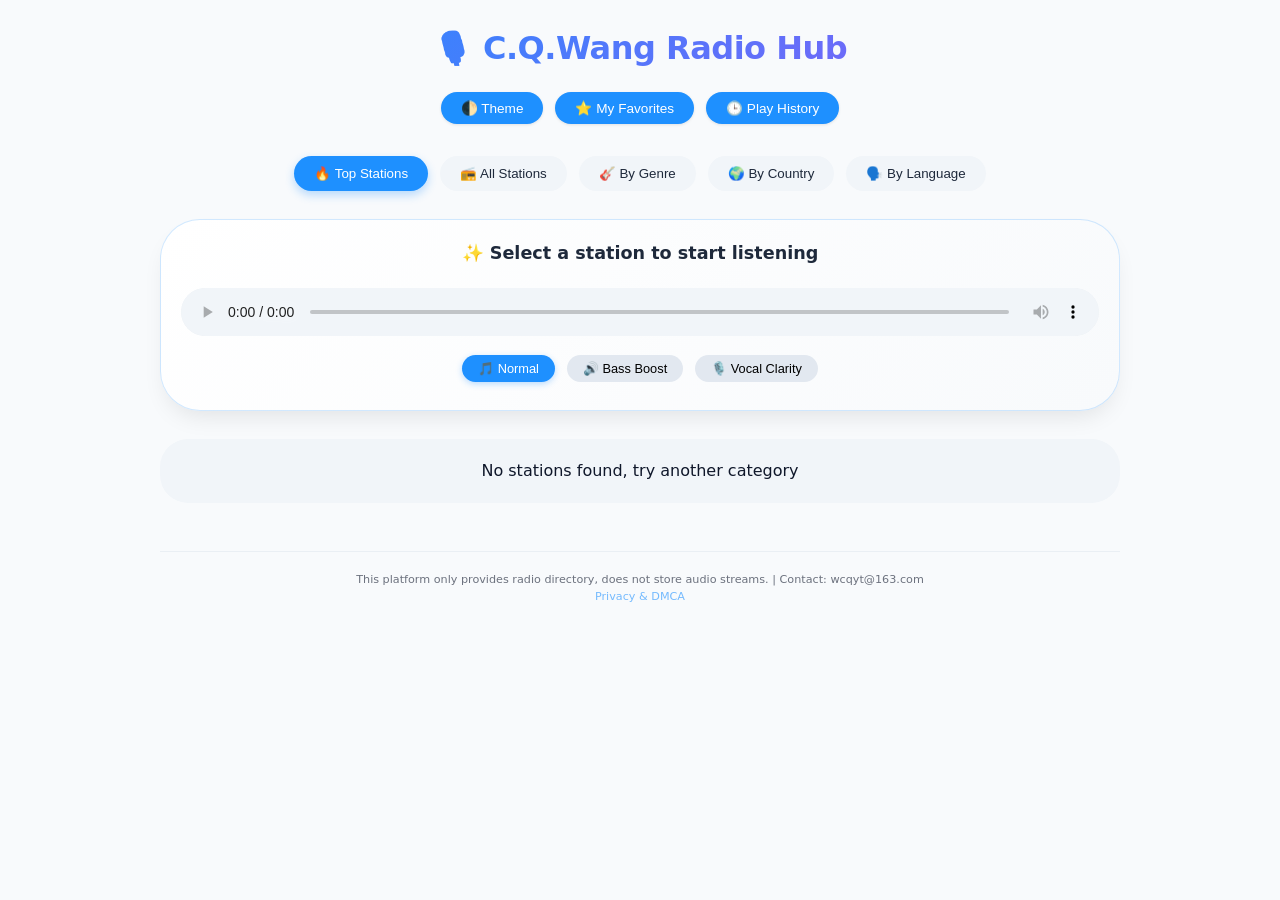
<file: index.html>
<!DOCTYPE html>
<html lang="en" class="light">
<head>
    <meta charset="UTF-8">
    <meta name="viewport" content="width=device-width, initial-scale=1.0, maximum-scale=1.0, user-scalable=no">
    <meta name="apple-mobile-web-app-title" content="RadioHub">
    <link rel="apple-touch-icon" href="icon-192.png">
    <link rel="preconnect" href="https://de1.api.radio-browser.info">
    <title>Global Radio Hub | AI Recommendation · Equalizer</title>
    <meta name="description" content="Global free radio aggregator with AI recommendations, professional equalizer, favorites and history. Listen worldwide.">
    <link rel="manifest" href="manifest.json">
    <link rel="stylesheet" href="style.css">
</head>
<body>
    <header class="header">
        <h1>🎙️ C.Q.Wang Radio Hub</h1>
        <div class="header-buttons">
            <button id="themeBtn" class="header-btn">🌓 Theme</button>
            <button id="favBtnTop" class="header-btn">⭐ My Favorites</button>
            <button id="historyBtnTop" class="header-btn">🕒 Play History</button>
        </div>
    </header>

    <!-- Main Navigation -->
    <div class="main-nav">
        <button class="main-nav-btn active" data-view="hot">🔥 Top Stations</button>
        <button class="main-nav-btn" data-view="all">📻 All Stations</button>
        <button class="main-nav-btn" data-view="type">🎸 By Genre</button>
        <button class="main-nav-btn" data-view="country">🌍 By Country</button>
        <button class="main-nav-btn" data-view="lang">🗣️ By Language</button>
    </div>

    <!-- Filters -->
    <div class="type-filter" id="typeFilter" style="display:none;">
        <button class="type-btn" data-tag="music">Music</button>
        <button class="type-btn" data-tag="pop">Pop</button>
        <button class="type-btn" data-tag="rock">Rock</button>
        <button class="type-btn" data-tag="jazz">Jazz</button>
        <button class="type-btn" data-tag="classical">Classical</button>
        <button class="type-btn" data-tag="talk">Talk</button>
        <button class="type-btn" data-tag="news">News</button>
    </div>
    <div class="country-filter" id="countryFilter" style="display:none;">
        <div id="countryBtnWrap"></div>
    </div>
    <div class="lang-filter" id="langFilter" style="display:none;">
        <div id="langBtnWrap"></div>
    </div>

    <!-- AI Recommendation Area -->
    <div id="aiRecommendBox" style="display:none; margin: 20px 0;">
        <div style="font-weight:bold; margin-bottom:8px;">🤖 Recommended for You · Based on listening history</div>
        <div id="aiRecommendList" style="display:flex; gap:12px; overflow-x:auto; padding-bottom:8px;"></div>
    </div>

    <!-- Player + Equalizer -->
    <div class="player" id="playerCard">
        <h3 id="playTitle">✨ Select a station to start listening</h3>
        <audio id="audioPlayer" controls preload="none" crossorigin="anonymous"></audio>
        
        <!-- Equalizer Control Bar -->
        <div class="eq-panel">
            <button class="eq-btn active" data-eq="normal">🎵 Normal</button>
            <button class="eq-btn" data-eq="bass">🔊 Bass Boost</button>
            <button class="eq-btn" data-eq="vocal">🎙️ Vocal Clarity</button>
        </div>

        <!-- CSS Spectrum Visualizer -->
        <div class="spectrum-container" id="spectrumContainer" style="display: none;">
            <!-- 30 bars generated by JS -->
        </div>
    </div>

    <!-- Station List Container -->
    <div id="loadingTip" style="text-align:center;padding:15px;display:none;">⏳ Loading stations...</div>
    <div id="emptyTip" style="text-align:center;padding:20px;display:none;"></div>
    <div class="list-container" id="stationList"></div>

    <!-- Pagination Controls -->
    <div class="page-box" id="pageBox" style="display:none;">
        <button id="prevPage">← Previous</button>
        <span id="pageNum">Page 1</span>
        <button id="nextPage">Next →</button>
    </div>

    <footer class="footer">
        <p>This platform only provides radio directory, does not store audio streams. | Contact: wcqyt@163.com</p>
        <p><a href="privacy.html">Privacy & DMCA</a></p>
    </footer>

    <script src="app.js"></script>
</body>
</html>
</file>
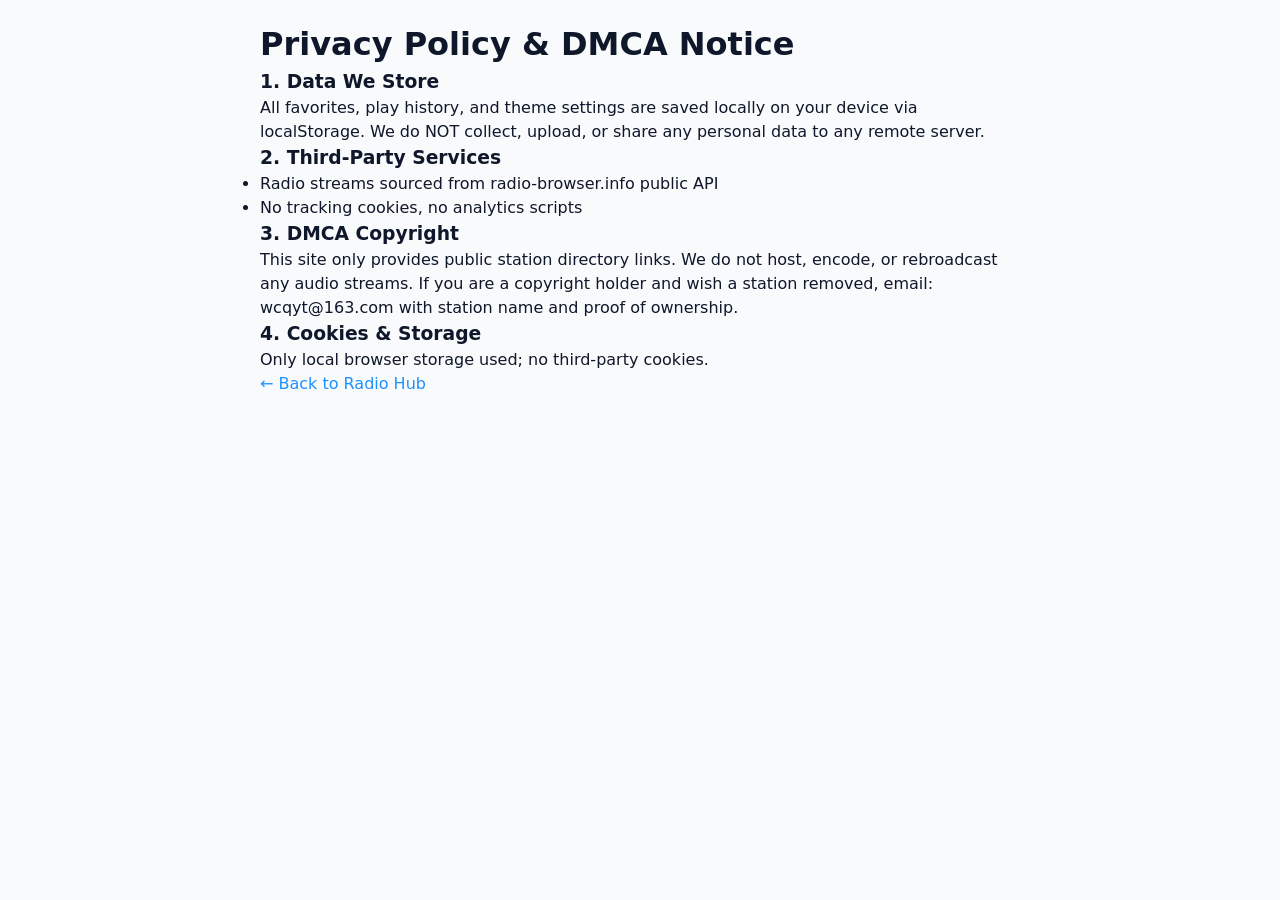
<file: privacy.html>
<!DOCTYPE html>
<html lang="en" class="light">
<head>
    <meta charset="UTF-8">
    <meta name="viewport" content="width=device-width, initial-scale=1.0, maximum-scale=1.0, user-scalable=no">
    <link rel="stylesheet" href="style.css">
    <title>Privacy Policy & DMCA | Global Radio Hub</title>
</head>
<body style="max-width:800px;margin:0 auto;padding:20px;">
    <h1>Privacy Policy & DMCA Notice</h1>
    <h3>1. Data We Store</h3>
    <p>All favorites, play history, and theme settings are saved locally on your device via localStorage. We do NOT collect, upload, or share any personal data to any remote server.</p>

    <h3>2. Third-Party Services</h3>
    <ul>
        <li>Radio streams sourced from radio-browser.info public API</li>
        <li>No tracking cookies, no analytics scripts</li>
    </ul>

    <h3>3. DMCA Copyright</h3>
    <p>This site only provides public station directory links. We do not host, encode, or rebroadcast any audio streams. If you are a copyright holder and wish a station removed, email: wcqyt@163.com with station name and proof of ownership.</p>

    <h3>4. Cookies & Storage</h3>
    <p>Only local browser storage used; no third-party cookies.</p>

    <p><a href="/">← Back to Radio Hub</a></p>
</body>
</html>
</file>
<file: style.css>
/* ========== Reset ========== */
* {
    margin: 0;
    padding: 0;
    box-sizing: border-box;
}

body {
    font-family: 'Inter', system-ui, -apple-system, 'Segoe UI', Roboto, 'Helvetica Neue', sans-serif;
    background: #f8fafc;
    color: #0f172a;
    transition: background 0.3s ease, color 0.3s ease;
    padding: 24px 20px;
    max-width: 1000px;
    margin: 0 auto;
    line-height: 1.5;
}

html.dark body {
    background: #0f172a;
    color: #e2e8f0;
}

/* Header */
.header {
    text-align: center;
    margin-bottom: 32px;
}

.header h1 {
    font-size: 2rem;
    background: linear-gradient(135deg, #1e90ff, #8b5cf6);
    -webkit-background-clip: text;
    background-clip: text;
    color: transparent;
    letter-spacing: -0.5px;
    font-weight: 700;
}

.header p {
    font-size: 0.85rem;
    opacity: 0.7;
    margin-top: 8px;
}

.header-buttons {
    display: flex;
    justify-content: center;
    gap: 12px;
    margin-top: 20px;
    flex-wrap: wrap;
}

.header-btn {
    background: #1e90ff;
    color: white;
    border: none;
    padding: 8px 20px;
    border-radius: 40px;
    cursor: pointer;
    font-size: 0.85rem;
    font-weight: 500;
    transition: all 0.2s ease;
    box-shadow: 0 1px 3px rgba(0,0,0,0.1);
}

.header-btn:hover {
    transform: translateY(-2px);
    filter: brightness(1.05);
    box-shadow: 0 6px 12px rgba(0,0,0,0.1);
}

/* Main nav */
.main-nav {
    display: flex;
    gap: 12px;
    flex-wrap: wrap;
    margin-bottom: 28px;
    justify-content: center;
}

.main-nav-btn {
    background: #f1f5f9;
    border: none;
    padding: 10px 20px;
    border-radius: 40px;
    cursor: pointer;
    font-weight: 500;
    transition: all 0.2s;
    color: #1e293b;
}

html.dark .main-nav-btn {
    background: #1e293b;
    color: #cbd5e1;
}

.main-nav-btn.active {
    background: #1e90ff;
    color: white;
    box-shadow: 0 4px 10px rgba(30,144,255,0.3);
}

.main-nav-btn:hover:not(.active) {
    background: #e2e8f0;
    transform: translateY(-1px);
}

/* Filters */
.type-filter, .country-filter, .lang-filter {
    display: none;
    flex-wrap: wrap;
    gap: 12px;
    padding: 20px;
    margin-bottom: 24px;
    background: rgba(255,255,255,0.6);
    border-radius: 28px;
    backdrop-filter: blur(4px);
}

html.dark .type-filter,
html.dark .country-filter,
html.dark .lang-filter {
    background: rgba(30,41,59,0.6);
}

.type-btn, .lang-btn {
    padding: 8px 18px;
    border-radius: 32px;
    border: none;
    background: white;
    cursor: pointer;
    font-size: 0.85rem;
    font-weight: 500;
    transition: all 0.2s;
    box-shadow: 0 1px 2px rgba(0,0,0,0.05);
}

html.dark .type-btn,
html.dark .lang-btn {
    background: #1e293b;
    color: #e2e8f0;
}

.type-btn:hover, .lang-btn:hover {
    transform: translateY(-2px);
    background: #1e90ff;
    color: white;
    box-shadow: 0 6px 12px rgba(30,144,255,0.3);
}

.country-select {
    width: 100%;
    max-width: 400px;
    padding: 12px 18px;
    font-size: 1rem;
    font-weight: 500;
    border-radius: 48px;
    border: 1px solid #cbd5e1;
    background-color: white;
    cursor: pointer;
    transition: all 0.2s;
    appearance: none;
    background-image: url("data:image/svg+xml;charset=UTF-8,%3csvg xmlns='http://www.w3.org/2000/svg' viewBox='0 0 24 24' fill='none' stroke='%23475569' stroke-width='2' stroke-linecap='round' stroke-linejoin='round'%3e%3cpolyline points='6 9 12 15 18 9'%3e%3c/polyline%3e%3c/svg%3e");
    background-repeat: no-repeat;
    background-position: right 1rem center;
    background-size: 1.2rem;
}

html.dark .country-select {
    background-color: #1e293b;
    border-color: #475569;
    color: #f1f5f9;
    background-image: url("data:image/svg+xml;charset=UTF-8,%3csvg xmlns='http://www.w3.org/2000/svg' viewBox='0 0 24 24' fill='none' stroke='%2394a3b8' stroke-width='2' stroke-linecap='round' stroke-linejoin='round'%3e%3cpolyline points='6 9 12 15 18 9'%3e%3c/polyline%3e%3c/svg%3e");
}

/* Player */
.player {
    position: relative;
    background: linear-gradient(135deg, #ffffff, #f8fafc);
    padding: 20px;
    border-radius: 40px;
    margin-bottom: 28px;
    box-shadow: 0 12px 24px -8px rgba(0, 0, 0, 0.1);
    transition: all 0.3s ease;
    border: 1px solid rgba(30,144,255,0.2);
    overflow: hidden;
}
html.dark .player {
    background: linear-gradient(135deg, #1e293b, #0f172a);
    border-color: rgba(30,144,255,0.3);
}
.player.playing {
    box-shadow: 0 0 0 2px rgba(30,144,255,0.3), 0 18px 32px -12px rgba(0, 0, 0, 0.2);
    border-color: #1e90ff;
}
.player.playing::before {
    content: '';
    position: absolute;
    top: -2px;
    left: -2px;
    right: -2px;
    bottom: -2px;
    background: linear-gradient(45deg, #1e90ff, #8b5cf6, #f97316, #1e90ff);
    background-size: 400% 400%;
    border-radius: 42px;
    z-index: -1;
    animation: gradientFlow 3s ease infinite;
    opacity: 0.6;
}
@keyframes gradientFlow {
    0% { background-position: 0% 50%; }
    50% { background-position: 100% 50%; }
    100% { background-position: 0% 50%; }
}
#playTitle {
    font-size: 1.1rem;
    font-weight: 600;
    margin-bottom: 16px;
    text-align: center;
    color: #1e293b;
    transition: all 0.2s;
    white-space: nowrap;
    overflow-x: auto;
    padding-bottom: 6px;
}
html.dark #playTitle {
    color: #f1f5f9;
}
audio {
    width: 100%;
    border-radius: 60px;
    outline: none;
    background: #f1f5f9;
    height: 48px;
}
html.dark audio {
    background: #334155;
}
audio::-webkit-media-controls-panel {
    background: #f1f5f9;
}
html.dark audio::-webkit-media-controls-panel {
    background: #334155;
}

/* Equalizer */
.eq-panel {
    display: flex;
    gap: 12px;
    justify-content: center;
    margin: 12px 0 8px;
    flex-wrap: wrap;
}
.eq-btn {
    background: #e2e8f0;
    border: none;
    padding: 6px 16px;
    border-radius: 40px;
    cursor: pointer;
    font-size: 0.8rem;
    transition: 0.2s;
}
html.dark .eq-btn {
    background: #334155;
    color: #f1f5f9;
}
.eq-btn.active {
    background: #1e90ff;
    color: white;
    box-shadow: 0 2px 6px rgba(30,144,255,0.3);
}

/* Spectrum */
.spectrum-container {
    display: flex;
    align-items: flex-end;
    justify-content: space-between;
    gap: 2px;
    width: 100%;
    height: 70px;
    margin-top: 16px;
    padding: 0;
    background: rgba(0, 0, 0, 0.05);
    border-radius: 12px;
    overflow: hidden;
}
html.dark .spectrum-container {
    background: rgba(255, 255, 255, 0.05);
}
.spectrum-bar {
    flex: 1;
    background: linear-gradient(180deg, #1e90ff, #8b5cf6);
    border-radius: 2px 2px 0 0;
    transition: height 0.05s ease;
    animation: bounce 0.5s infinite alternate ease-in-out;
    transform-origin: bottom;
    min-width: 2px;
}
.spectrum-bar:nth-child(1) { animation-delay: 0.00s; }
.spectrum-bar:nth-child(2) { animation-delay: 0.03s; }
.spectrum-bar:nth-child(3) { animation-delay: 0.06s; }
.spectrum-bar:nth-child(4) { animation-delay: 0.09s; }
.spectrum-bar:nth-child(5) { animation-delay: 0.12s; }
.spectrum-bar:nth-child(6) { animation-delay: 0.15s; }
.spectrum-bar:nth-child(7) { animation-delay: 0.18s; }
.spectrum-bar:nth-child(8) { animation-delay: 0.21s; }
.spectrum-bar:nth-child(9) { animation-delay: 0.24s; }
.spectrum-bar:nth-child(10){ animation-delay: 0.27s; }
.spectrum-bar:nth-child(11){ animation-delay: 0.30s; }
.spectrum-bar:nth-child(12){ animation-delay: 0.33s; }
.spectrum-bar:nth-child(13){ animation-delay: 0.36s; }
.spectrum-bar:nth-child(14){ animation-delay: 0.39s; }
.spectrum-bar:nth-child(15){ animation-delay: 0.42s; }
.spectrum-bar:nth-child(16){ animation-delay: 0.45s; }
.spectrum-bar:nth-child(17){ animation-delay: 0.48s; }
.spectrum-bar:nth-child(18){ animation-delay: 0.51s; }
.spectrum-bar:nth-child(19){ animation-delay: 0.54s; }
.spectrum-bar:nth-child(20){ animation-delay: 0.57s; }
.spectrum-bar:nth-child(21){ animation-delay: 0.60s; }
.spectrum-bar:nth-child(22){ animation-delay: 0.63s; }
.spectrum-bar:nth-child(23){ animation-delay: 0.66s; }
.spectrum-bar:nth-child(24){ animation-delay: 0.69s; }
.spectrum-bar:nth-child(25){ animation-delay: 0.72s; }
.spectrum-bar:nth-child(26){ animation-delay: 0.75s; }
.spectrum-bar:nth-child(27){ animation-delay: 0.78s; }
.spectrum-bar:nth-child(28){ animation-delay: 0.81s; }
.spectrum-bar:nth-child(29){ animation-delay: 0.84s; }
.spectrum-bar:nth-child(30){ animation-delay: 0.87s; }

@keyframes bounce {
    0% { height: 8px; opacity: 0.5; }
    100% { height: 65px; opacity: 1; }
}
.player.playing .spectrum-container {
    background: rgba(30,144,255,0.08);
}
.player.playing .spectrum-bar {
    animation-duration: 0.3s;
}

/* Station Cards */
.station-item {
    position: relative;
    background: white;
    padding: 16px;
    margin: 12px 0;
    border-radius: 24px;
    border: 1px solid #eef2f6;
    transition: all 0.25s ease;
    cursor: pointer;
    box-shadow: 0 1px 3px rgba(0,0,0,0.04);
}
html.dark .station-item {
    background: #1e293b;
    border-color: #334155;
}
.station-item:hover {
    transform: translateY(-3px);
    box-shadow: 0 12px 24px rgba(0,0,0,0.1);
    border-color: #1e90ff;
}
.station-item h4 {
    margin-bottom: 6px;
    font-size: 1.05rem;
    padding-right: 40px;
}
.station-item p, .station-item small {
    font-size: 0.75rem;
    opacity: 0.8;
}
.fav-card-btn {
    position: absolute;
    top: 14px;
    right: 14px;
    background: transparent;
    border: none;
    font-size: 22px;
    cursor: pointer;
    padding: 4px 8px;
    transition: 0.1s;
}
.fav-card-btn.active {
    color: #fbbf24;
    text-shadow: 0 0 2px rgba(0,0,0,0.2);
}

/* AI Recommendation */
#aiRecommendBox {
    margin: 20px 0;
    padding: 12px;
    background: rgba(30,144,255,0.05);
    border-radius: 28px;
}
html.dark #aiRecommendBox {
    background: rgba(30,144,255,0.1);
}
#aiRecommendList {
    display: flex;
    gap: 12px;
    overflow-x: auto;
    padding-bottom: 8px;
}
#aiRecommendList .station-item {
    min-width: 180px;
    margin: 0;
    background: white;
}
html.dark #aiRecommendList .station-item {
    background: #1e293b;
}

/* Pagination */
.page-box {
    display: flex;
    gap: 16px;
    justify-content: center;
    padding: 24px 0;
    align-items: center;
}
#prevPage, #nextPage {
    padding: 8px 24px;
    border-radius: 40px;
    border: none;
    background: #1e90ff;
    color: white;
    cursor: pointer;
    font-weight: 600;
    transition: 0.2s;
}
#prevPage:hover, #nextPage:hover {
    background: #0b6bcb;
    transform: scale(1.02);
}
#pageNum {
    font-weight: 500;
}

/* Loading & Empty */
#loadingTip {
    text-align: center;
    padding: 40px;
    font-size: 1rem;
    color: #1e90ff;
}
#emptyTip {
    text-align: center;
    padding: 40px;
    background: #f1f5f9;
    border-radius: 28px;
    margin: 20px 0;
}
html.dark #emptyTip {
    background: #1e293b;
}

/* Footer */
.footer {
    text-align: center;
    font-size: 0.7rem;
    margin-top: 48px;
    padding-top: 20px;
    border-top: 1px solid #e2e8f0;
    opacity: 0.6;
}
html.dark .footer {
    border-top-color: #334155;
}
a {
    color: #1e90ff;
    text-decoration: none;
}
a:hover {
    text-decoration: underline;
}

/* Responsive */
@media (max-width: 640px) {
    body { padding: 16px; }
    .header h1 { font-size: 1.6rem; }
    .header-btn { padding: 6px 14px; font-size: 0.75rem; }
    .main-nav-btn { padding: 6px 14px; font-size: 0.75rem; }
    .type-btn, .lang-btn { padding: 5px 12px; font-size: 0.7rem; }
    .station-item h4 { font-size: 0.9rem; }
    .player { padding: 16px; }
    #playTitle { font-size: 0.9rem; }
    .spectrum-container { height: 50px; }
    .eq-btn { padding: 4px 12px; font-size: 0.7rem; }
}
</file>
